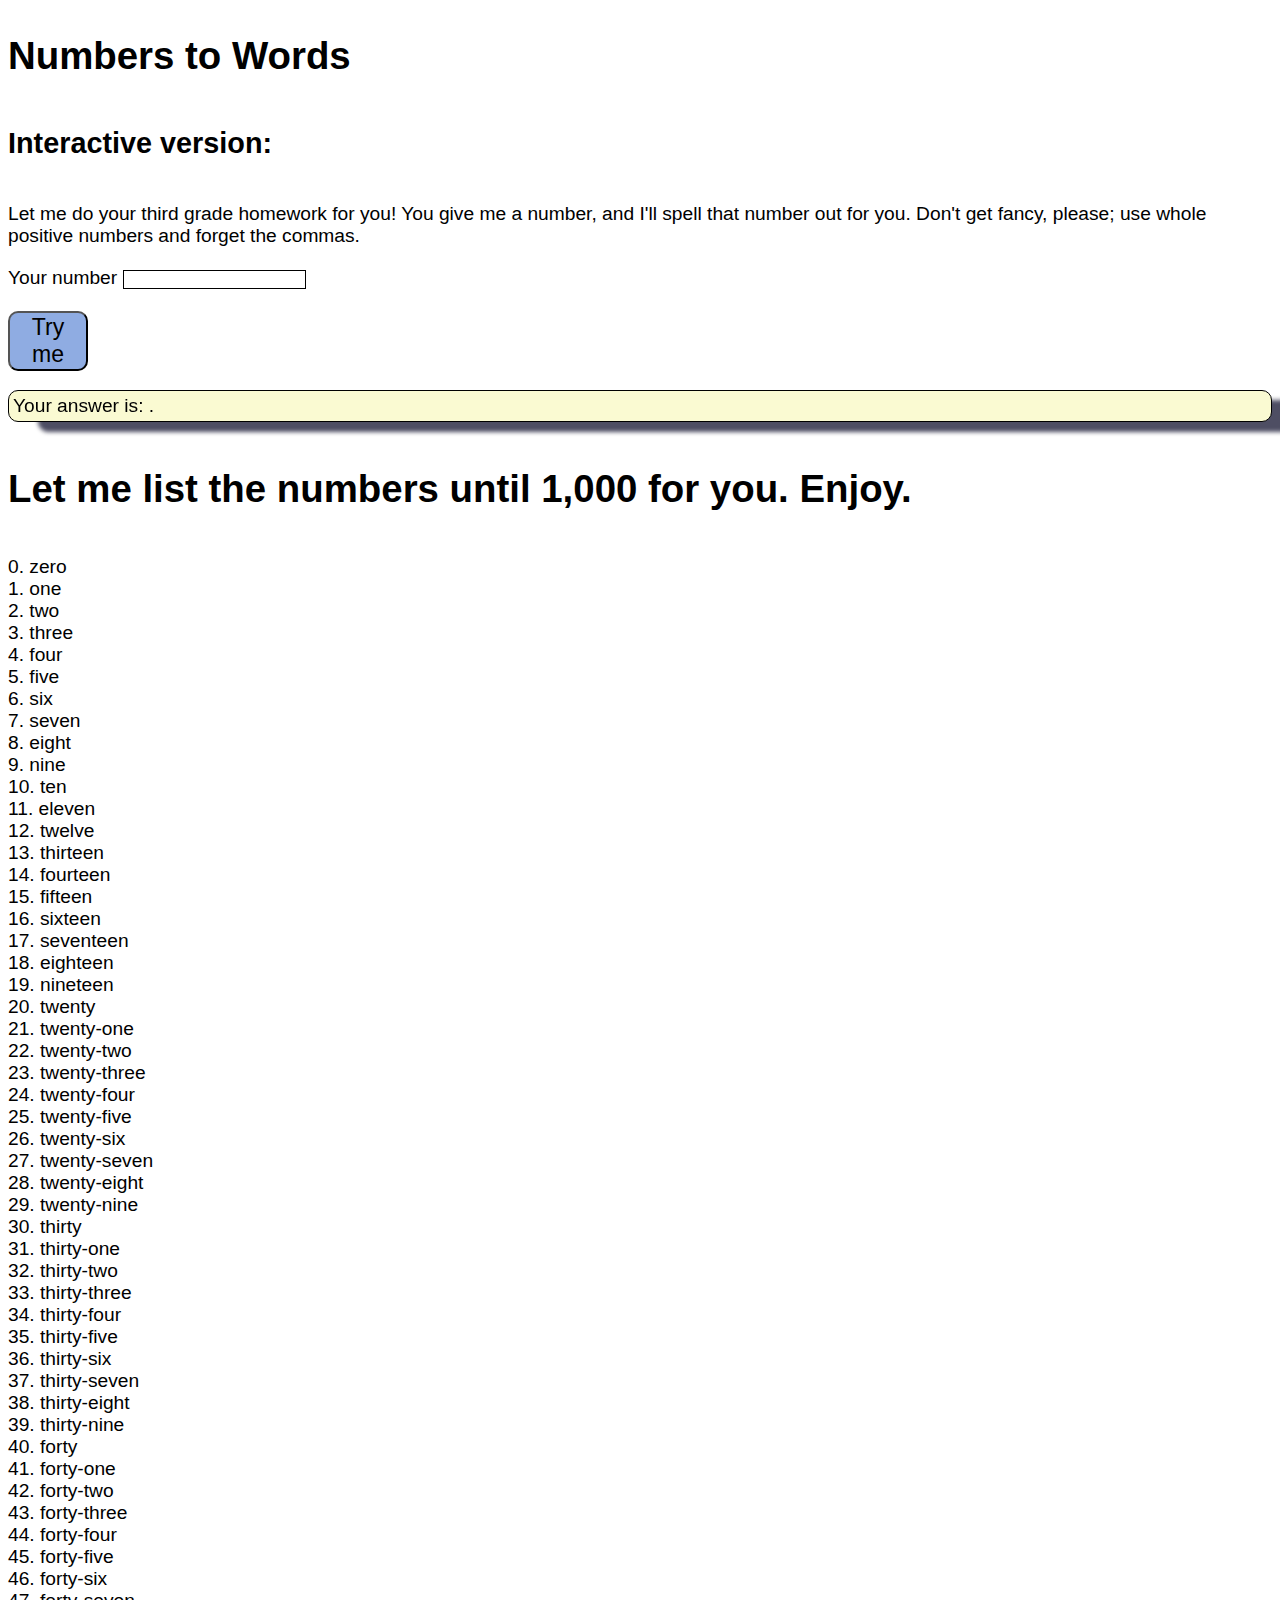
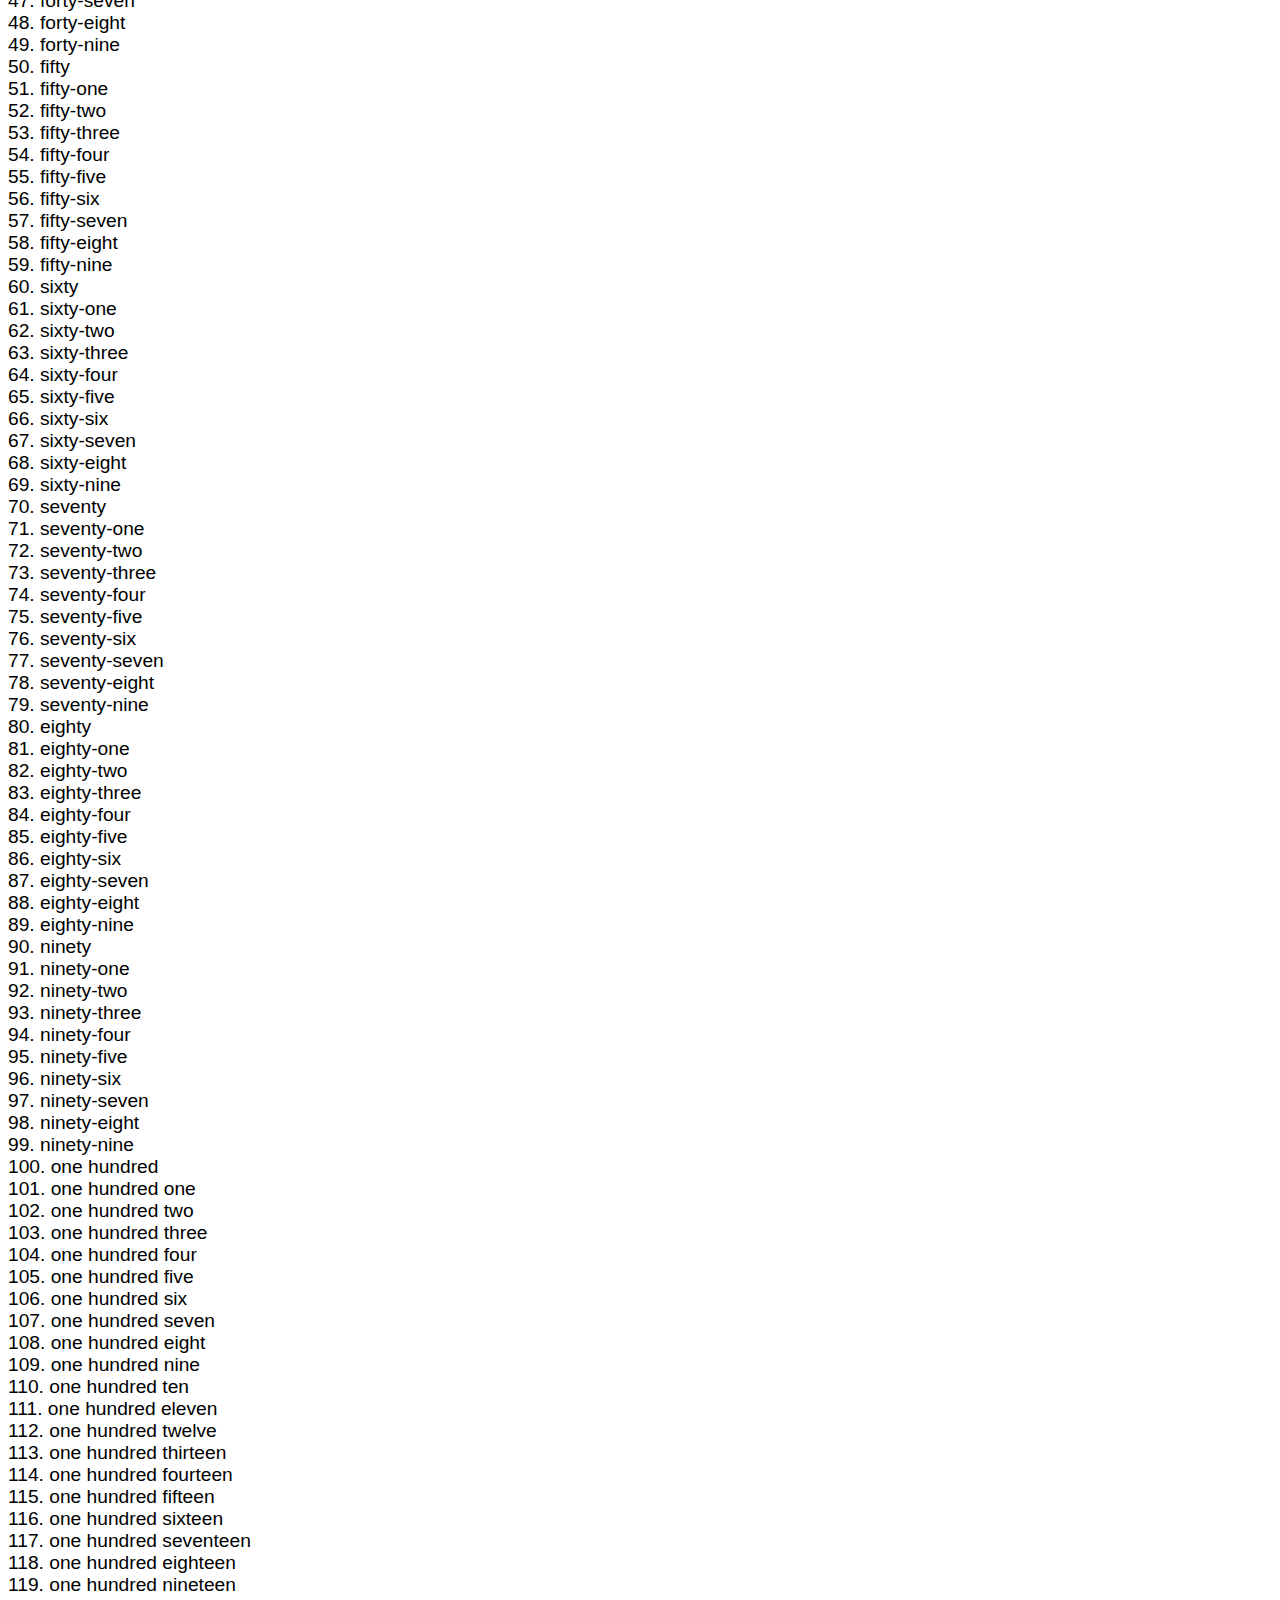
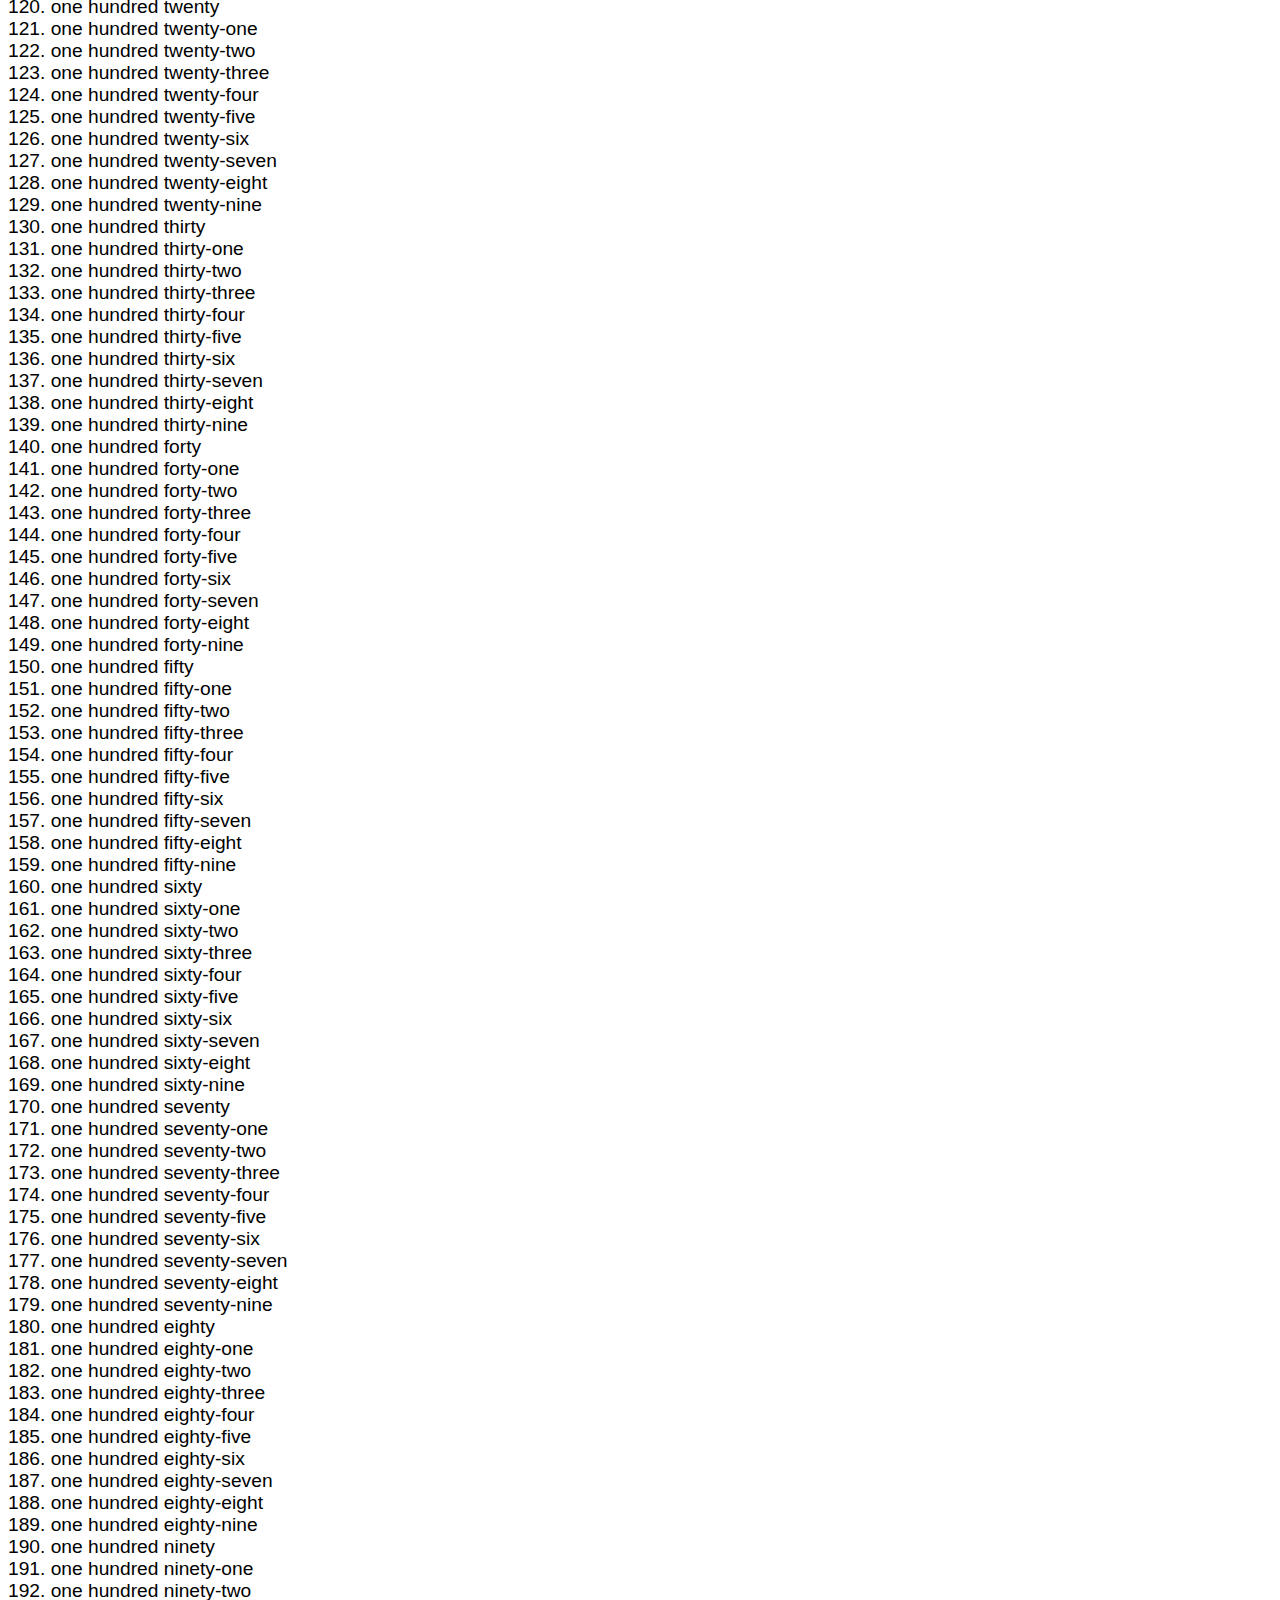
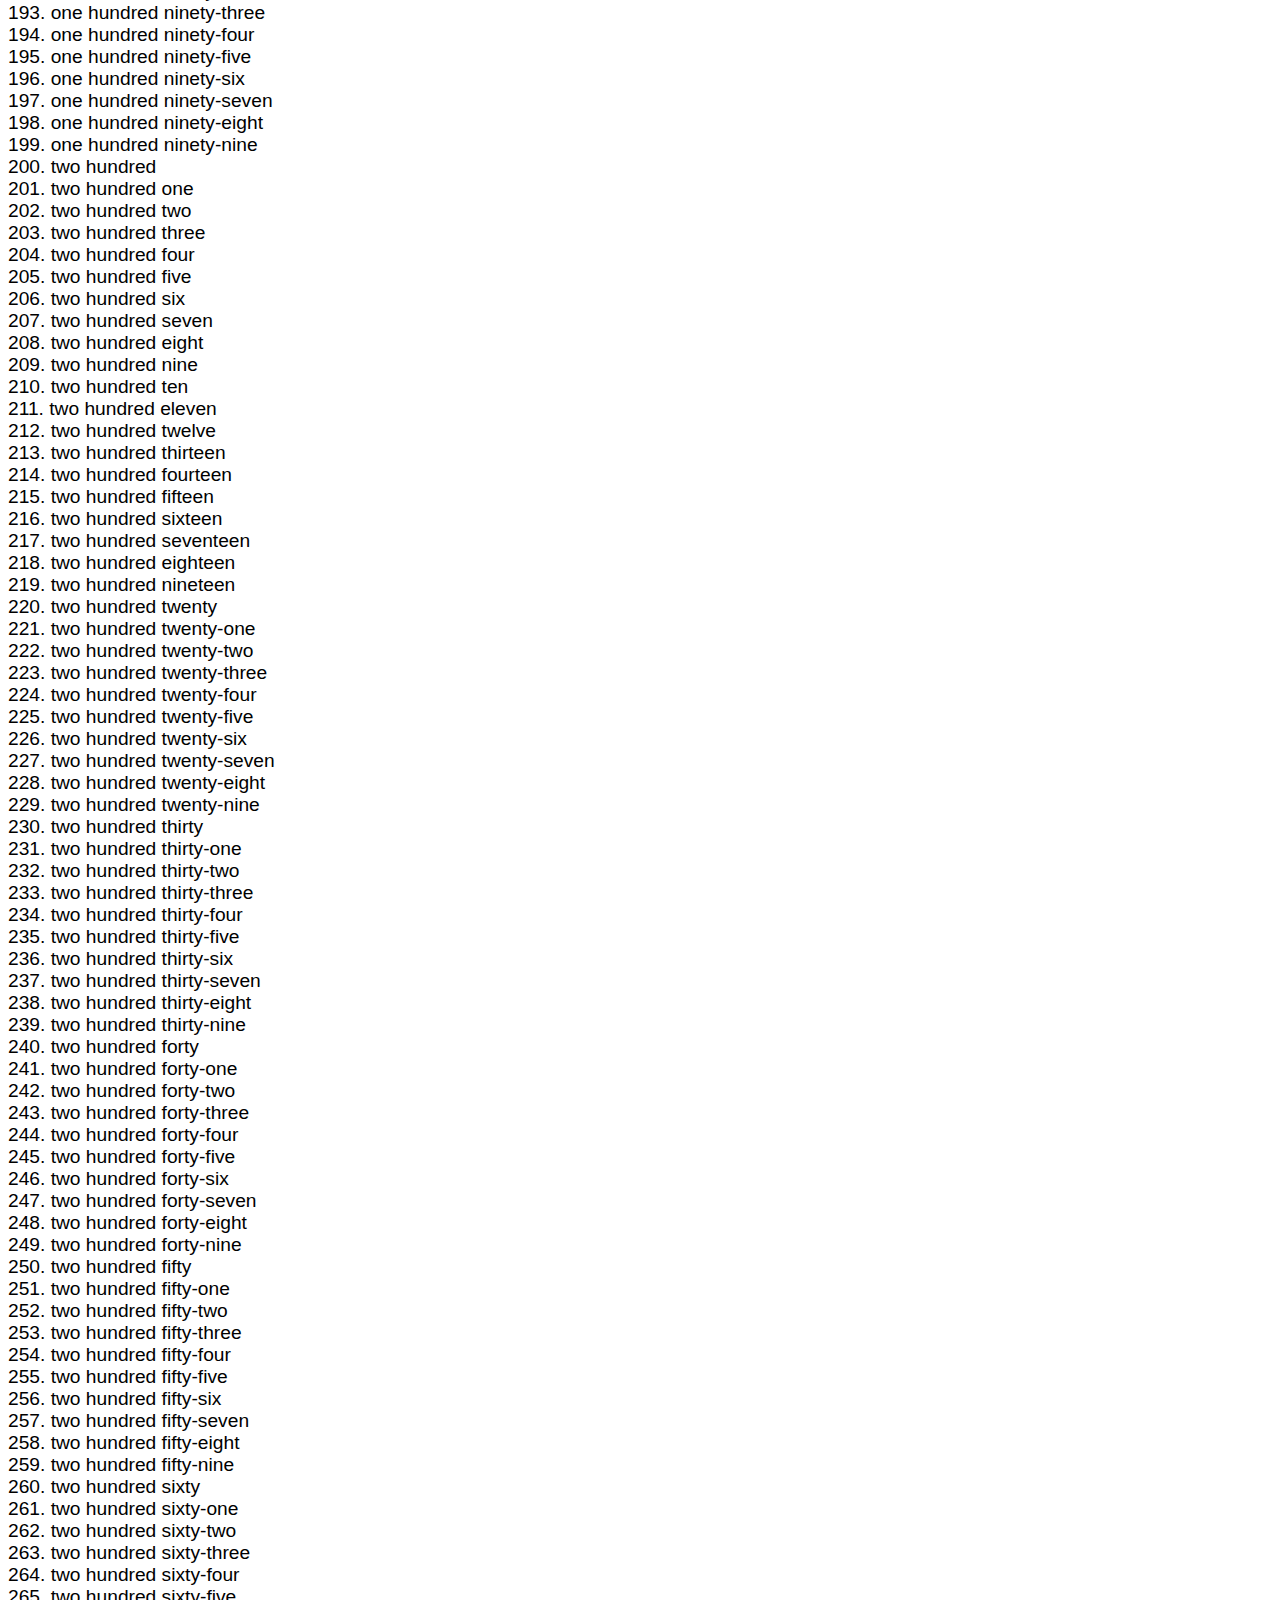
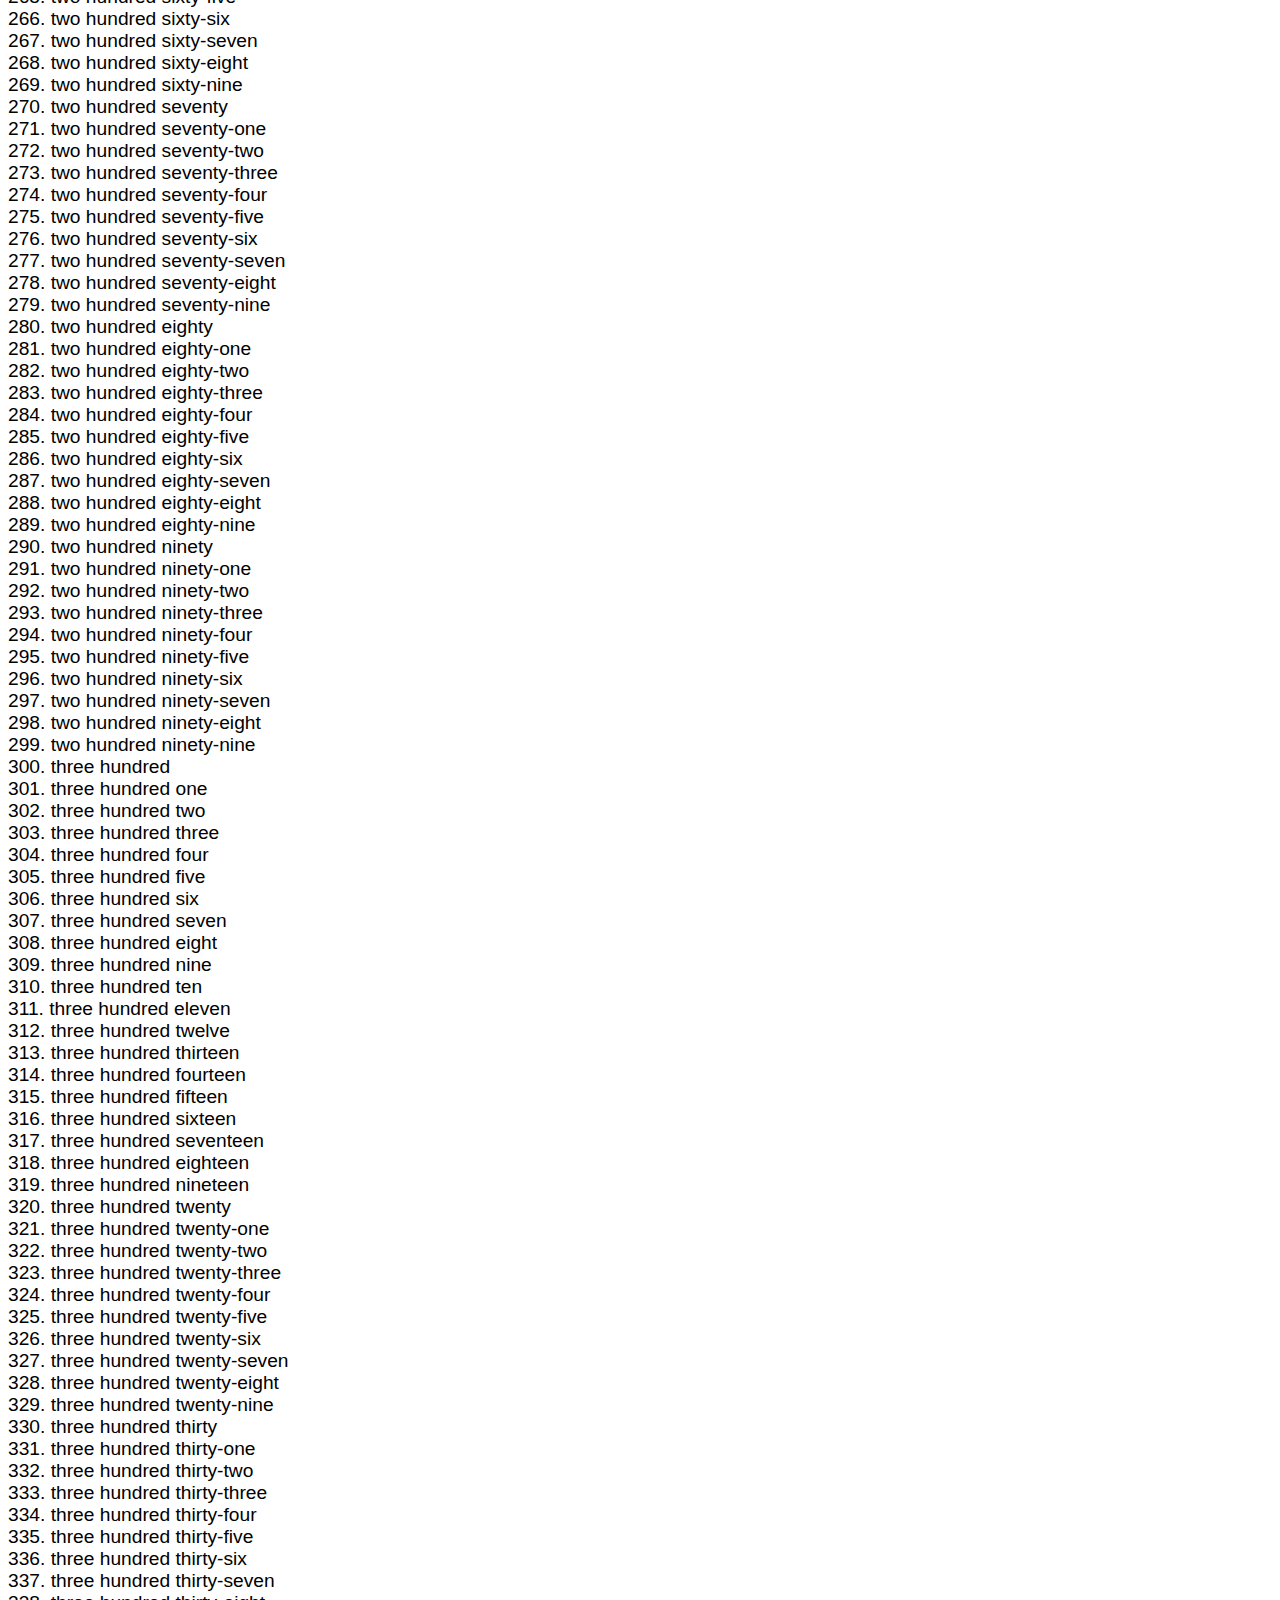
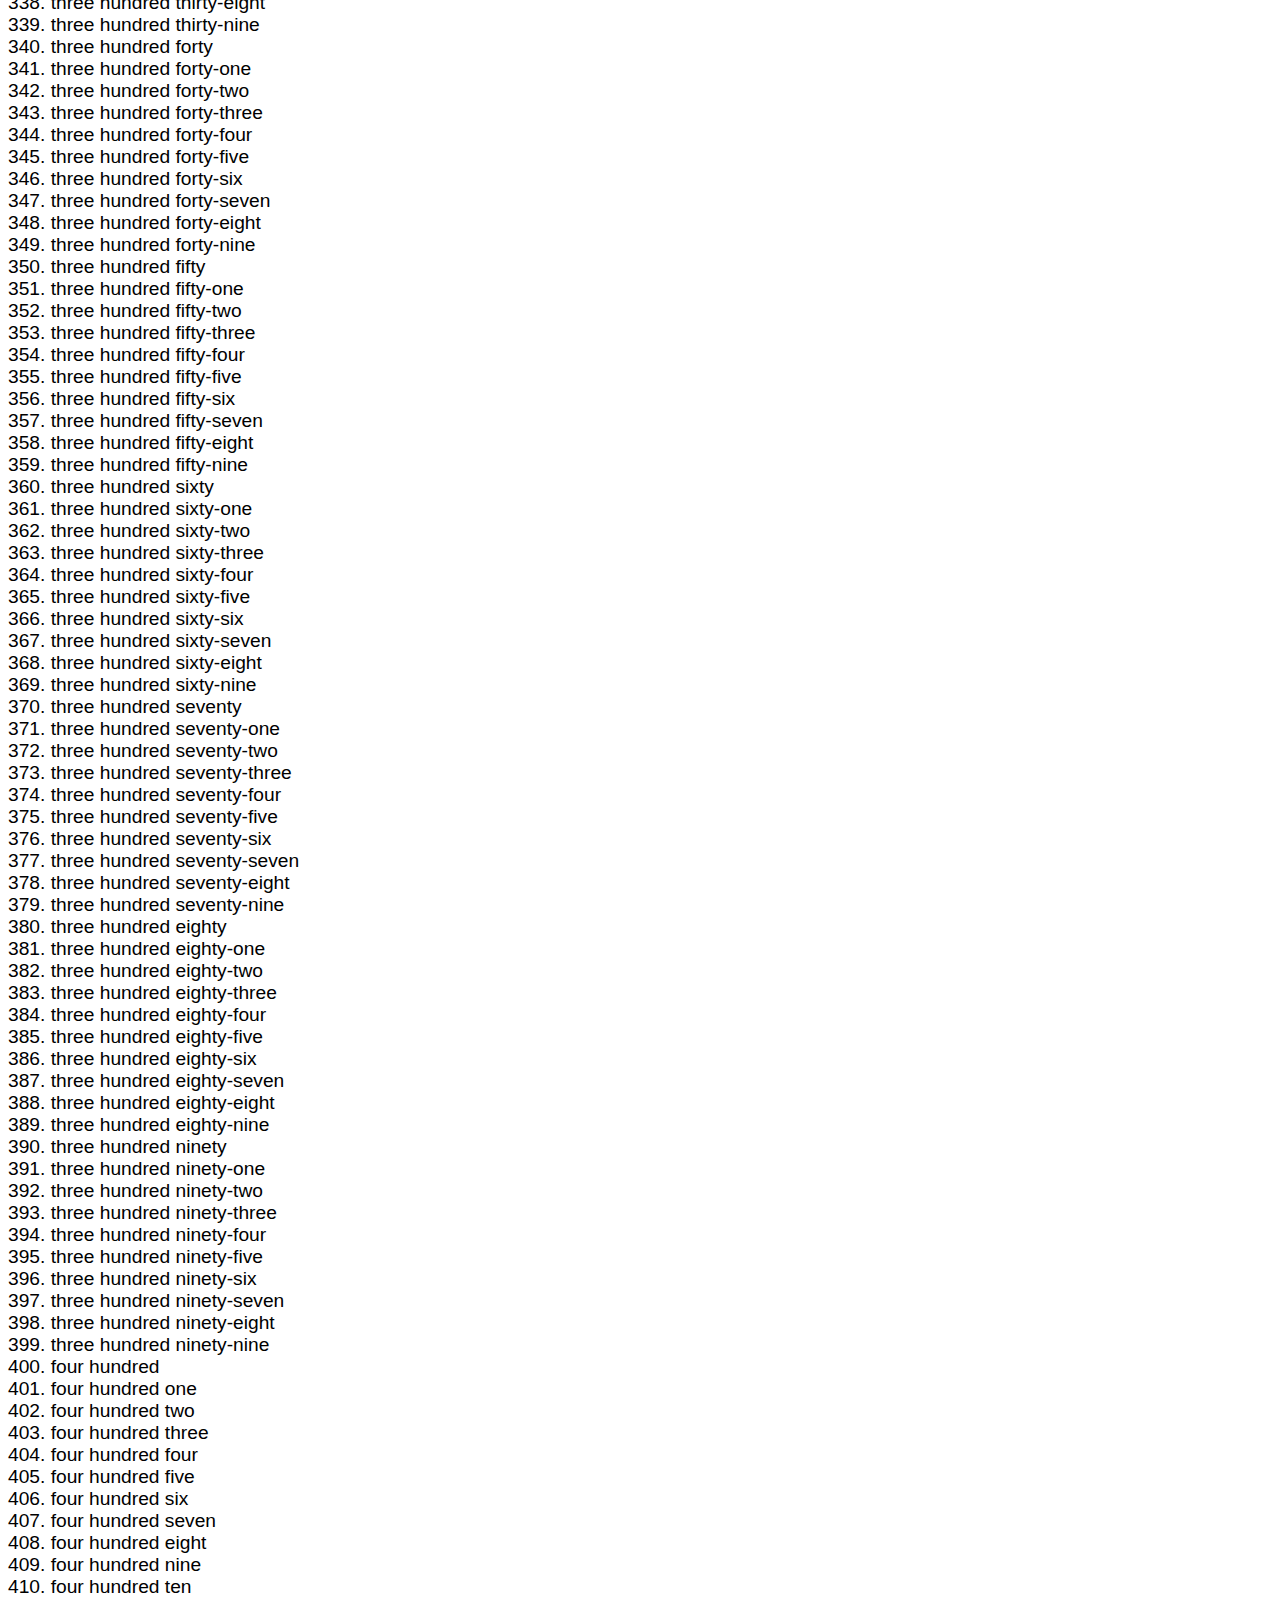
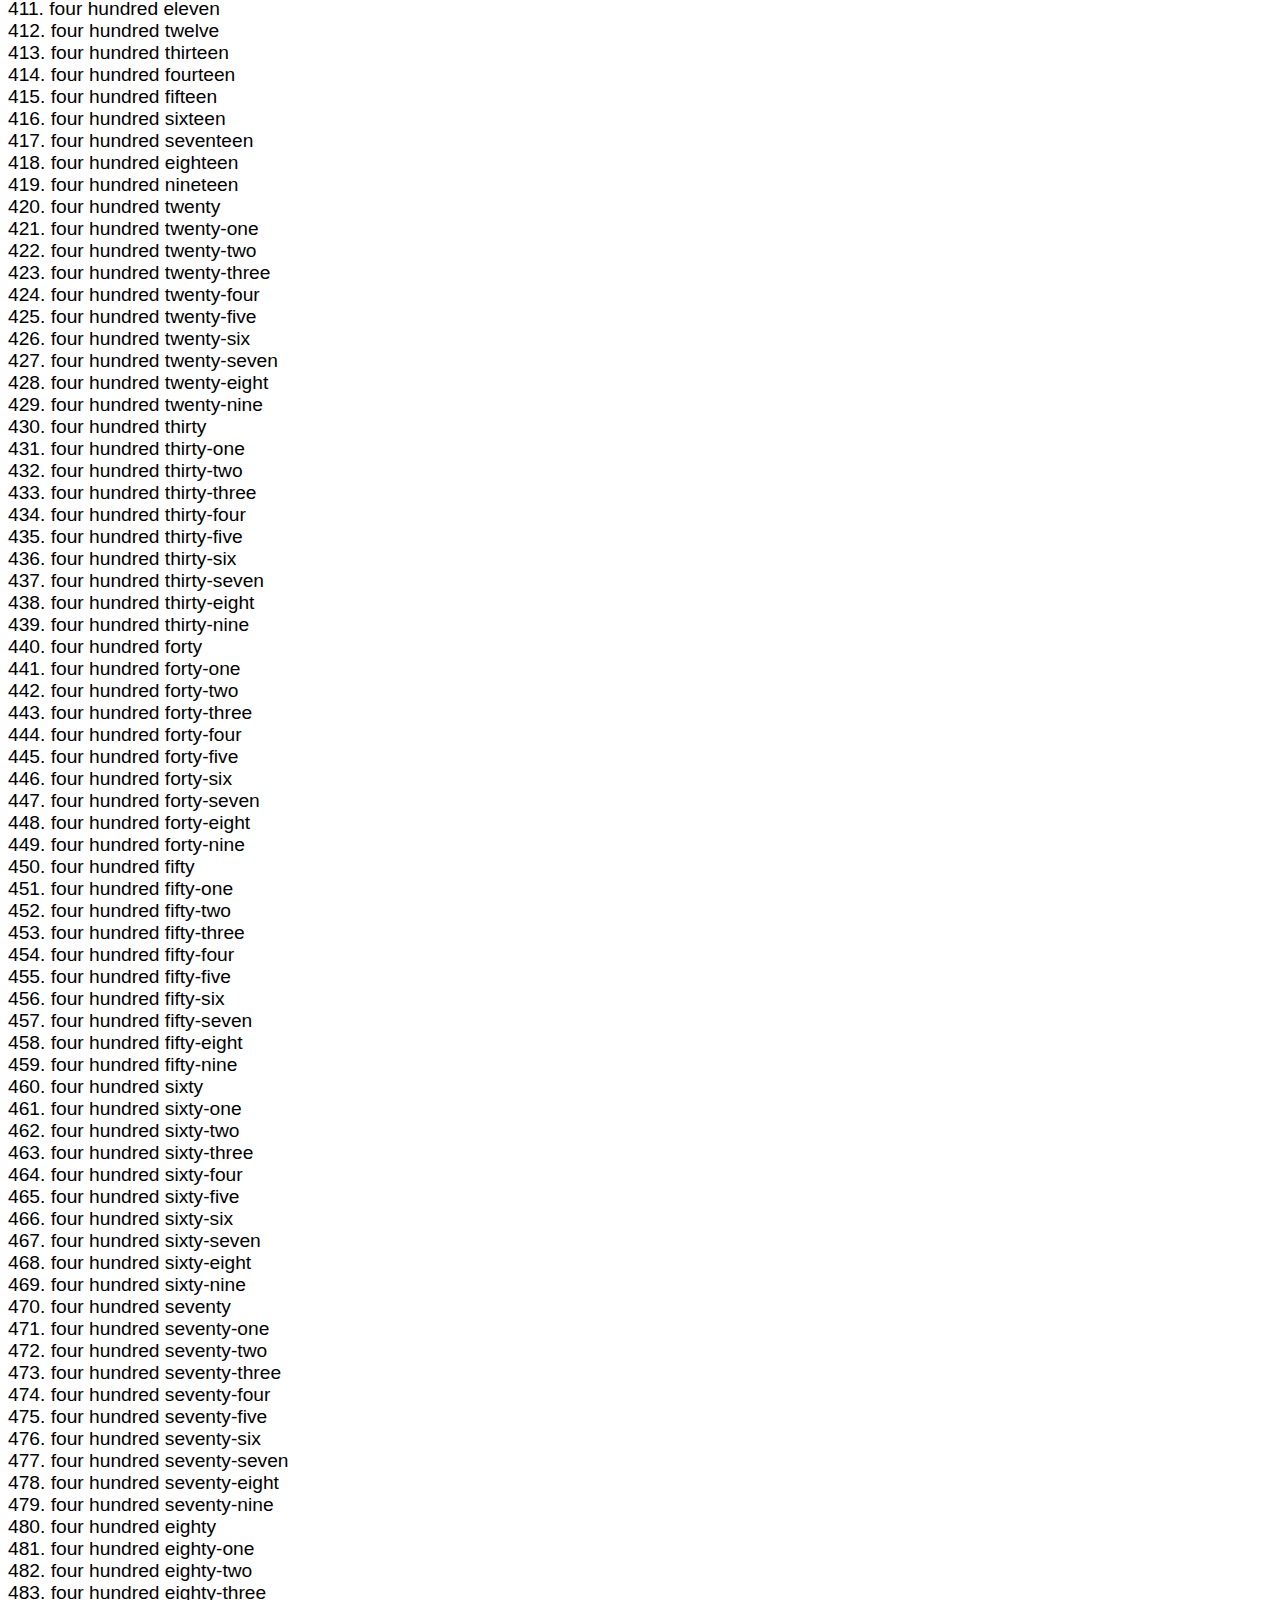
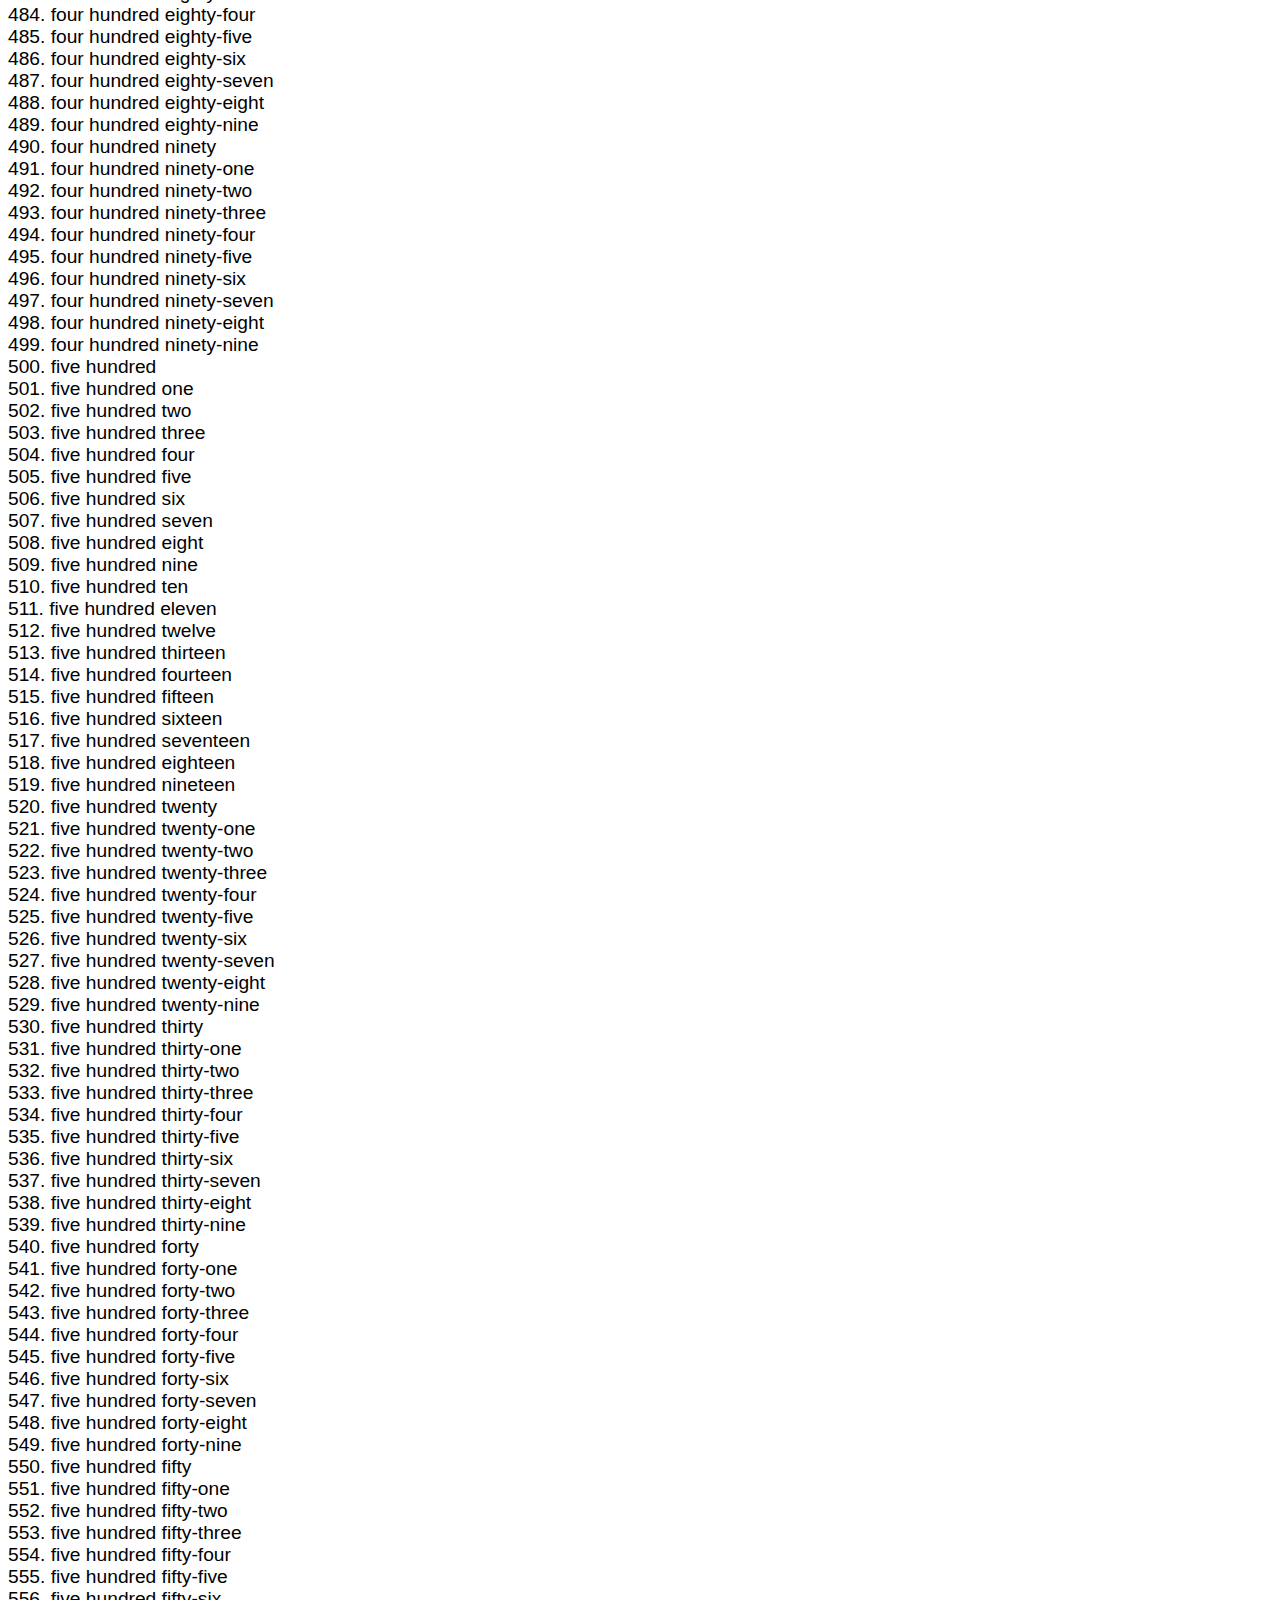
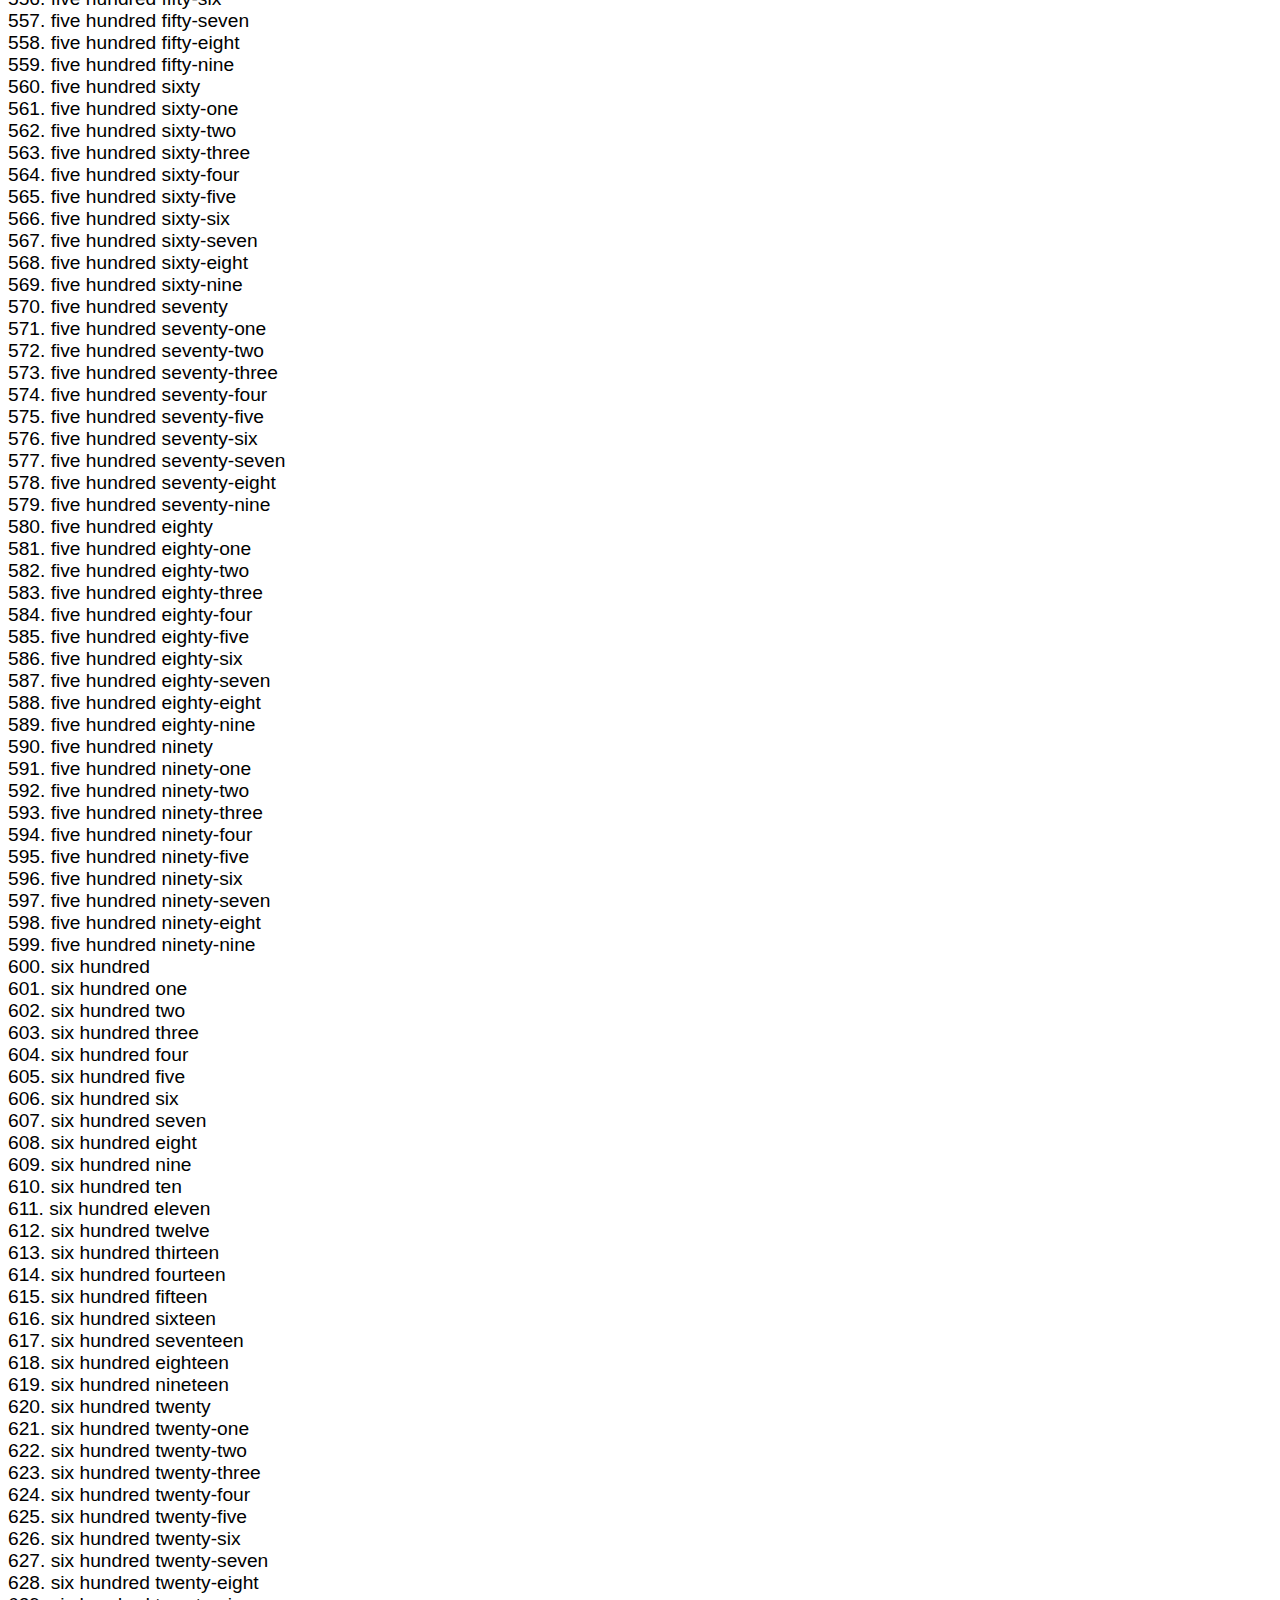
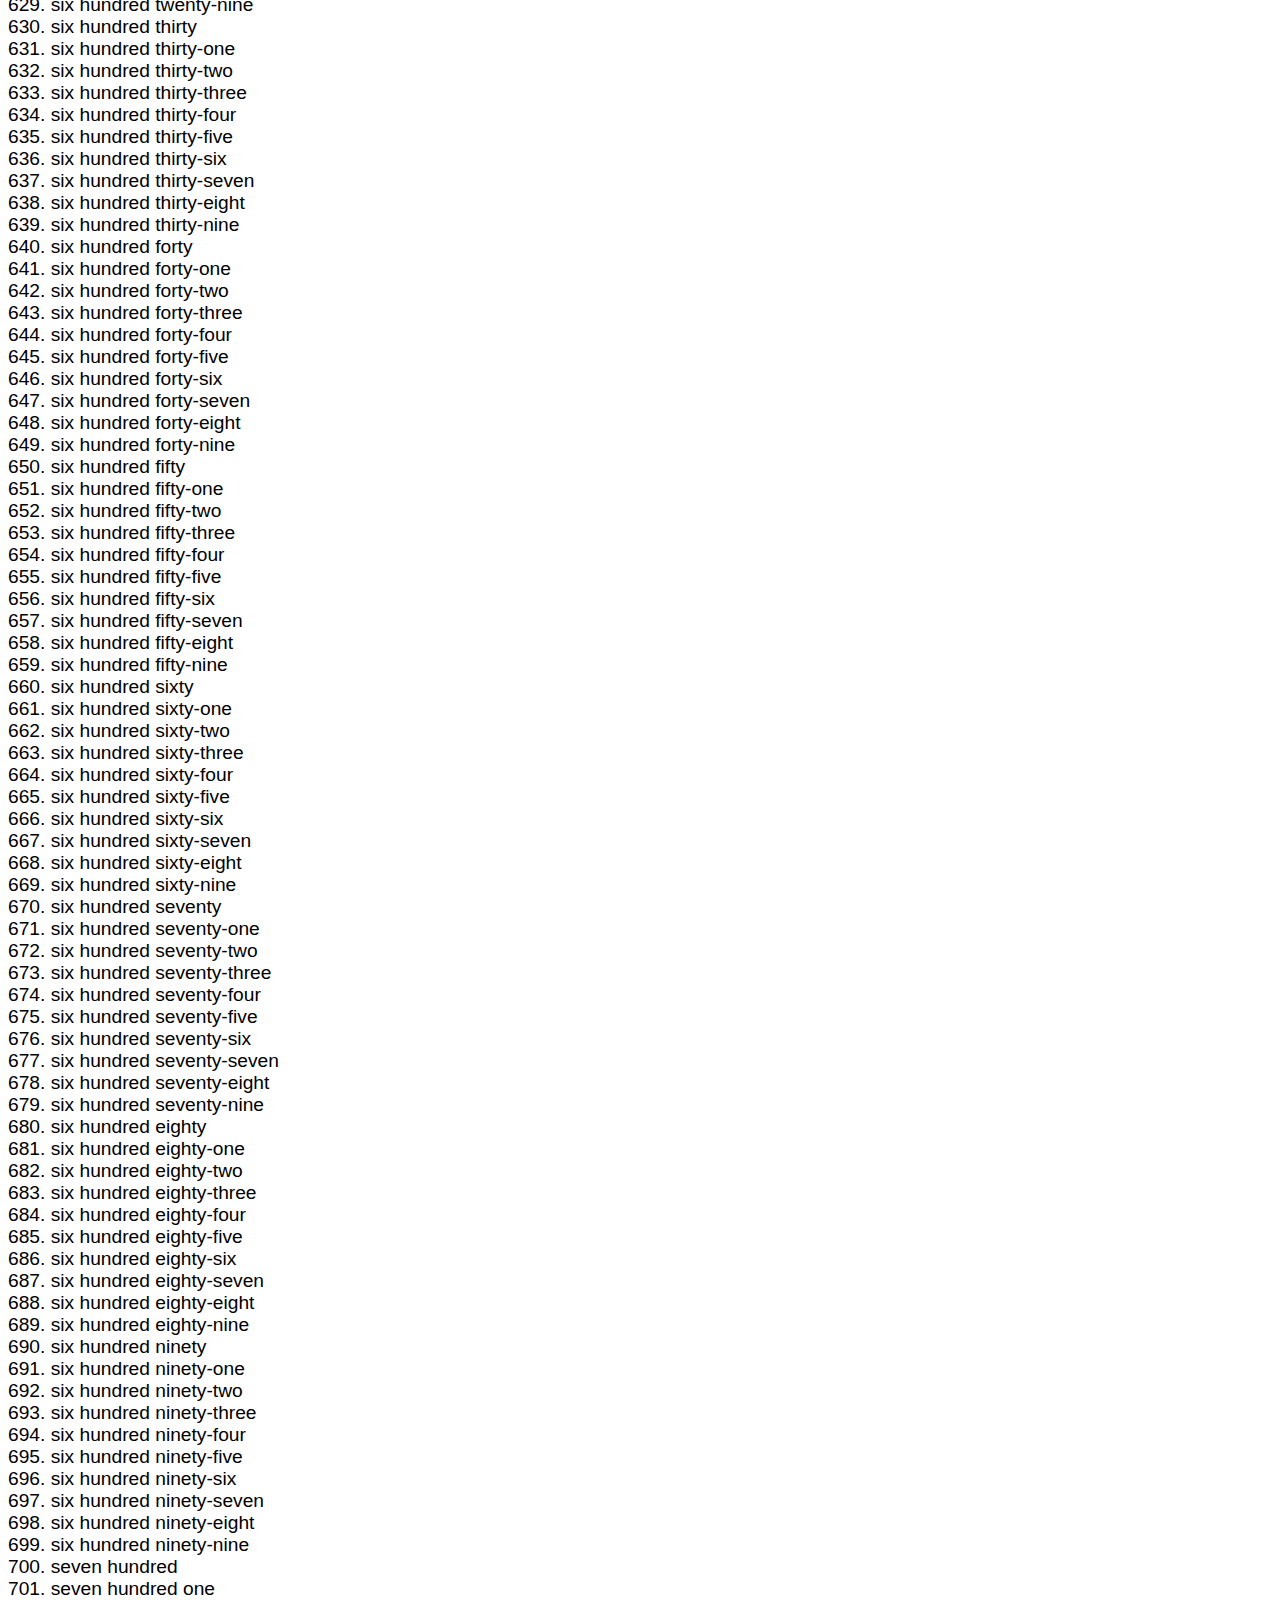
<file: index.html>
<!DOCTYPE html>
<html>
    <head>
    <meta charset="utf-8">
    <meta name="viewport" content="width=device-width">
    <LINK rel=stylesheet type="text/css" href="css/css.css">
    <title>Numbers to Words</title>
  </head>
    <body>
        <header>
            <h1>Numbers to Words</h1>
        </header>
        <h2>Interactive version:</h2>
        <p>Let me do your third grade homework for you! You give me a number, and I'll spell that number out for you. Don't get fancy, please; use whole positive numbers and forget the commas. </p>

<form id="form1" action="/action_page.php">
  Your number <input type="number" id="urCard"><br><br>
</form> 

<button onclick="getUrCard()">Try me</button>

<p id = "answerbox">Your answer is: <span id="answer"></span>.</p>

<h1>Let me list the numbers until 1,000 for you. Enjoy.</h1>

<p id = "list"></p>

<script src="js/js.js"></script>
<footer>
    Hosted by <a href="https://www.gitlab.com">GitLab.</a> <br>Part of the <a href="https://knmarvel.gitlab.io/KaNoLearns">KaNoLearns</a> project.
</footer>
</style>
</body>
</html>
</file>
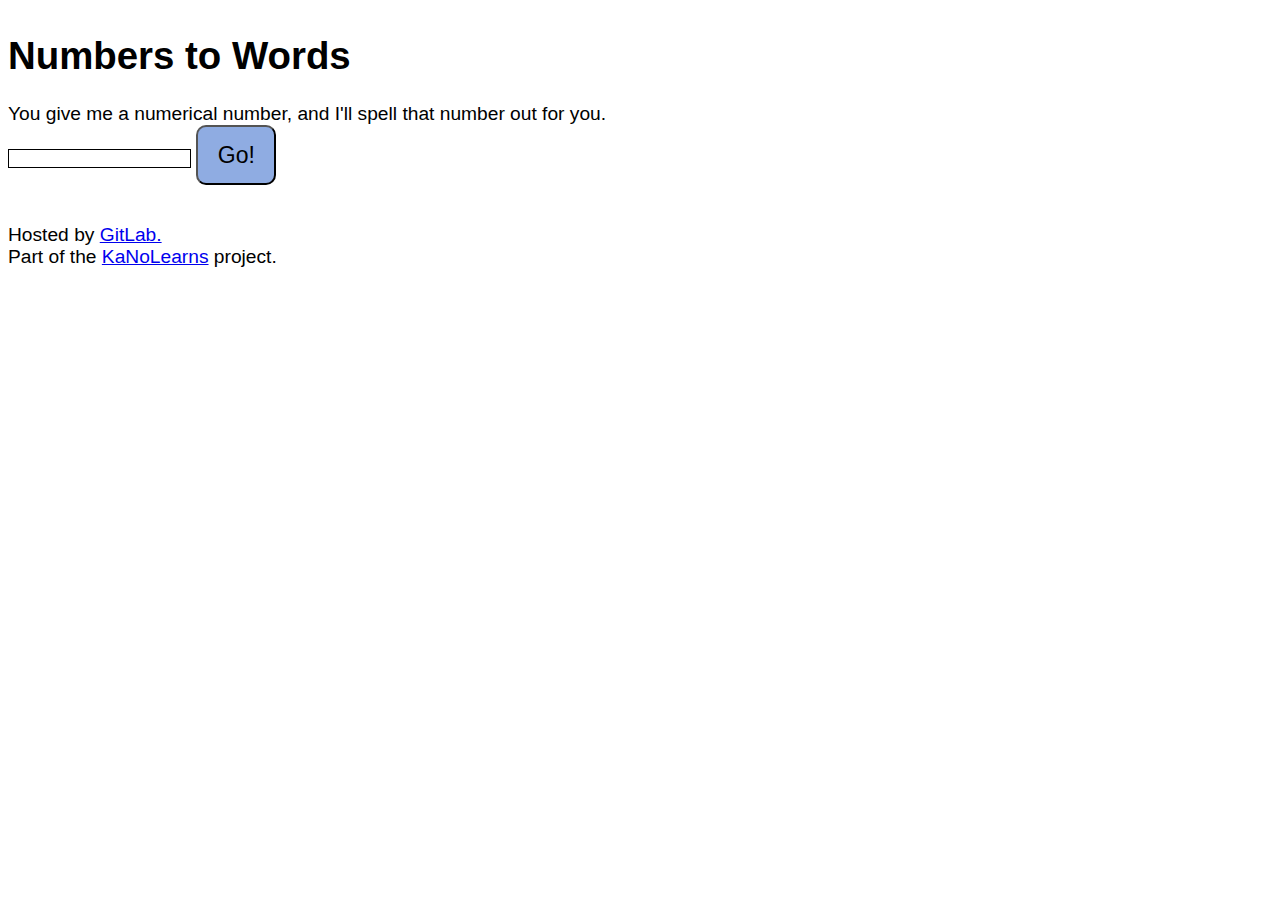
<file: indexprime.html>
<!DOCTYPE html>
<html>
    <head>
    <meta charset="utf-8">
    <meta name="viewport" content="width=device-width">
    <LINK rel=stylesheet type="text/css" href="css/css.css">
    <title>Numbers to Words</title>
  </head>
    <body>
        <header>
            <h1>Numbers to Words</h1>
        </header>
        You give me a numerical number, and I'll spell that number out for you. 
        <form id="get"><input type="number" id="urCard"> <button type="submit" form="get" onclick="myFunction()" id="Submit">Go!</button> </form>
        <p id="demo"></p>

        <script src="js/js.js"></script>
    </body>
    <footer>
            Hosted by <a href="https://www.gitlab.com">GitLab.</a> <br>Part of the <a href="https://knmarvel.gitlab.io/KaNoLearns">KaNoLearns</a> project.
    </footer>
    </style>
</html>
</file>
<file: css/css.css>
body  {
    font-family: 'Gill Sans', 'Gill Sans MT', Calibri, 'Trebuchet MS', sans-serif;
    font-size: larger;
    display: flex;
    flex-direction: column;
    align-content: left;
    justify-content: left;
}

button  {
    background-color: rgb(143, 172, 226);
    width: 80px;
    height: 60px;
    font-style: bold;
    font-size: larger;
    border-radius: 10px;

}

input{
    border: .5px solid black;
}

#answerbox {
    background-color: lightgoldenrodyellow;
    border: .5px solid black;
    border-radius: 10px;
    filter: drop-shadow(30px 10px 2px #4e4e63);
    padding: 4px;
    text-align: justify;
}
</file>
